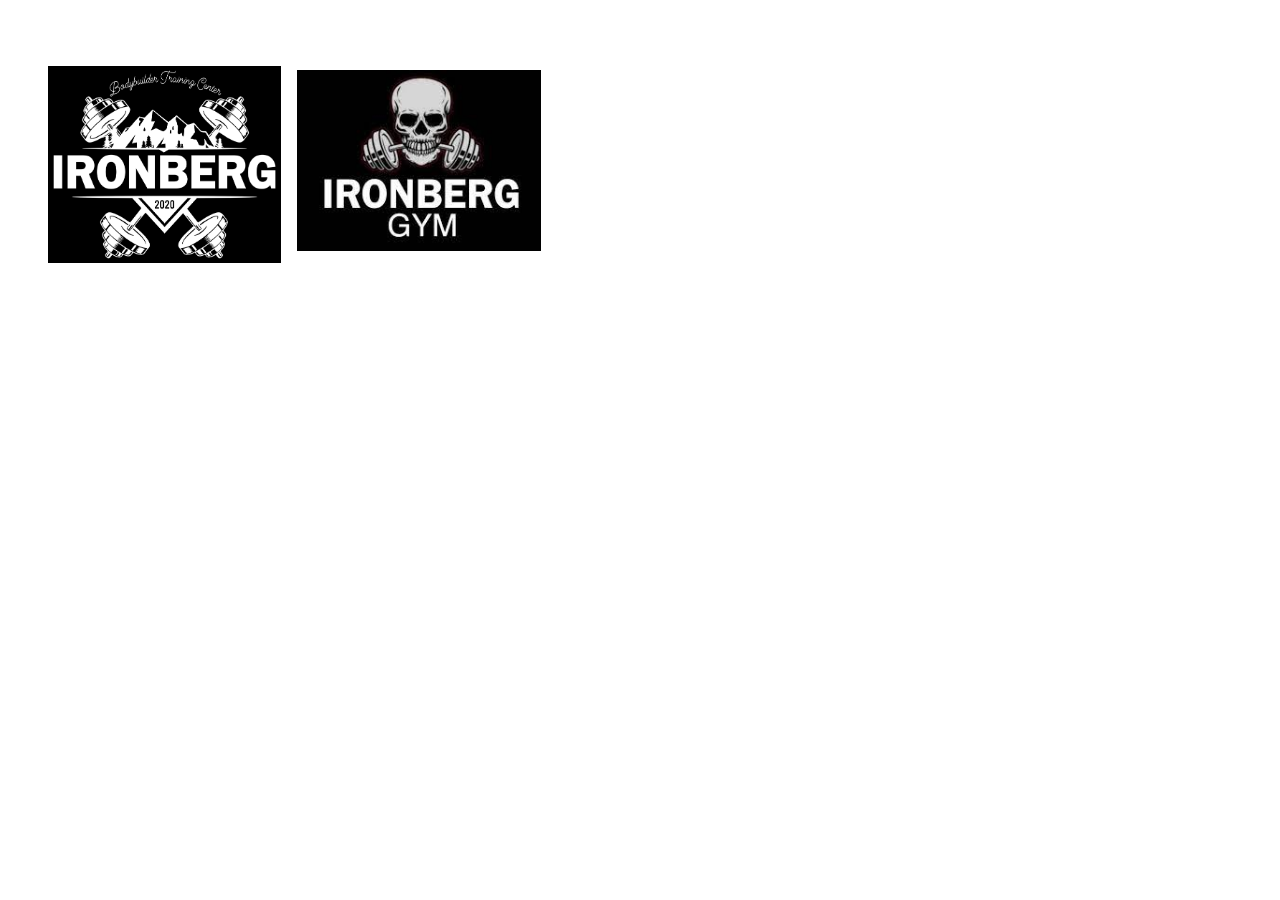
<file: index.html>
<!DOCTYPE html>
<html lang="en">
<head>
    <meta charset="UTF-8">
    <meta http-equiv="X-UA-Compatible" content="IE=edge">
    <meta name="viewport" content="width=device-width, initial-scale=1.0">
    <title>Document</title>
    <link rel="stylesheet" href="style.css">
</head>
<body>
    <header>
<ul>
    <img class="cabecalho-1" src="logocanto.png" alt="">
    
    <img class="cabecalho-2" src="logo central.jpeg" alt=""> 
    
    <img class="cabecalho-3" src="logocantoo.png" alt="">
    
    
</ul> 
    
</header>
</body>
</html>
</file>
<file: style.css>
.cabecalho-1 {
    background-color: #000000;
    color :white;
}
.cabecalho-1 {
width: 19%;
}
    
.cabecalho-2 {
width: 20%;
margin: 12px;
}

.cabecalho-3 {
width: 20%;
display: inline-block;
padding: 20px 25px;
text-align: center;


}
</file>
